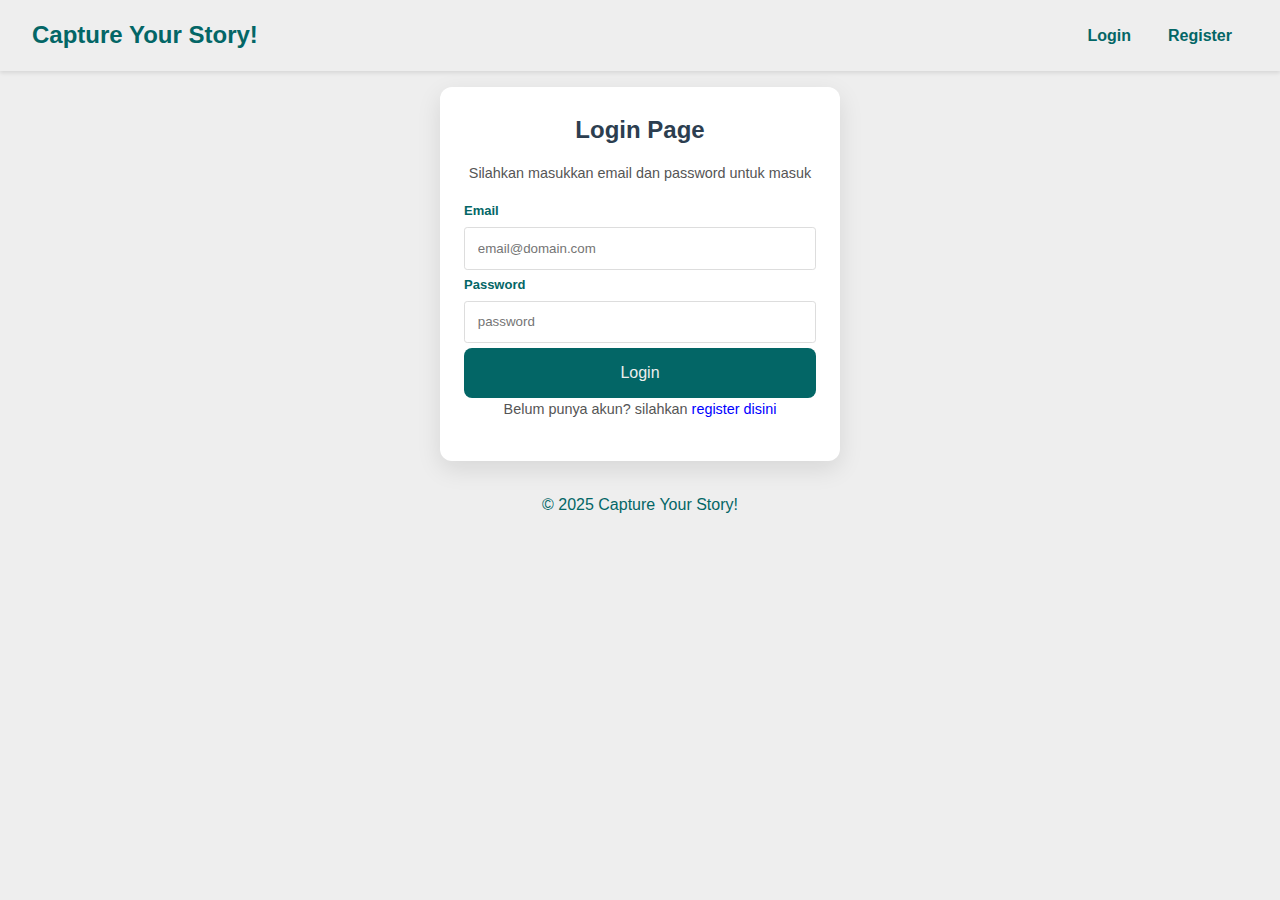
<file: docs/index.html>
<!doctype html><html lang="en"><head><meta http-equiv="Content-Type" content="text/html;charset=UTF-8"/><meta name="viewport" content="width=device-width,initial-scale=1"/><link rel="shortcut icon" href="favicon.png"/><link rel="manifest" href="app.webmanifest"/><title>Capture Your Story!</title><script defer="defer" src="app.bundle.js"></script><link href="app.css" rel="stylesheet"></head><body><a href="#main-content" class="skip-link">Lewati ke Konten Utama</a><header><div class="main-header container"><a class="brand-name" aria-label="Nama Website">Capture Your Story!</a><nav id="navigation-drawer" class="navigation-drawer" aria-label="Navigasi"><ul id="nav-list" class="nav-list"></ul></nav><button id="drawer-button" class="drawer-button" aria-label="Tombol Drawer">☰</button></div></header><main id="main-content" class="main-content"></main><footer><div class="container"><p>&copy; 2025 Capture Your Story!</p></div></footer></body></html>
</file>
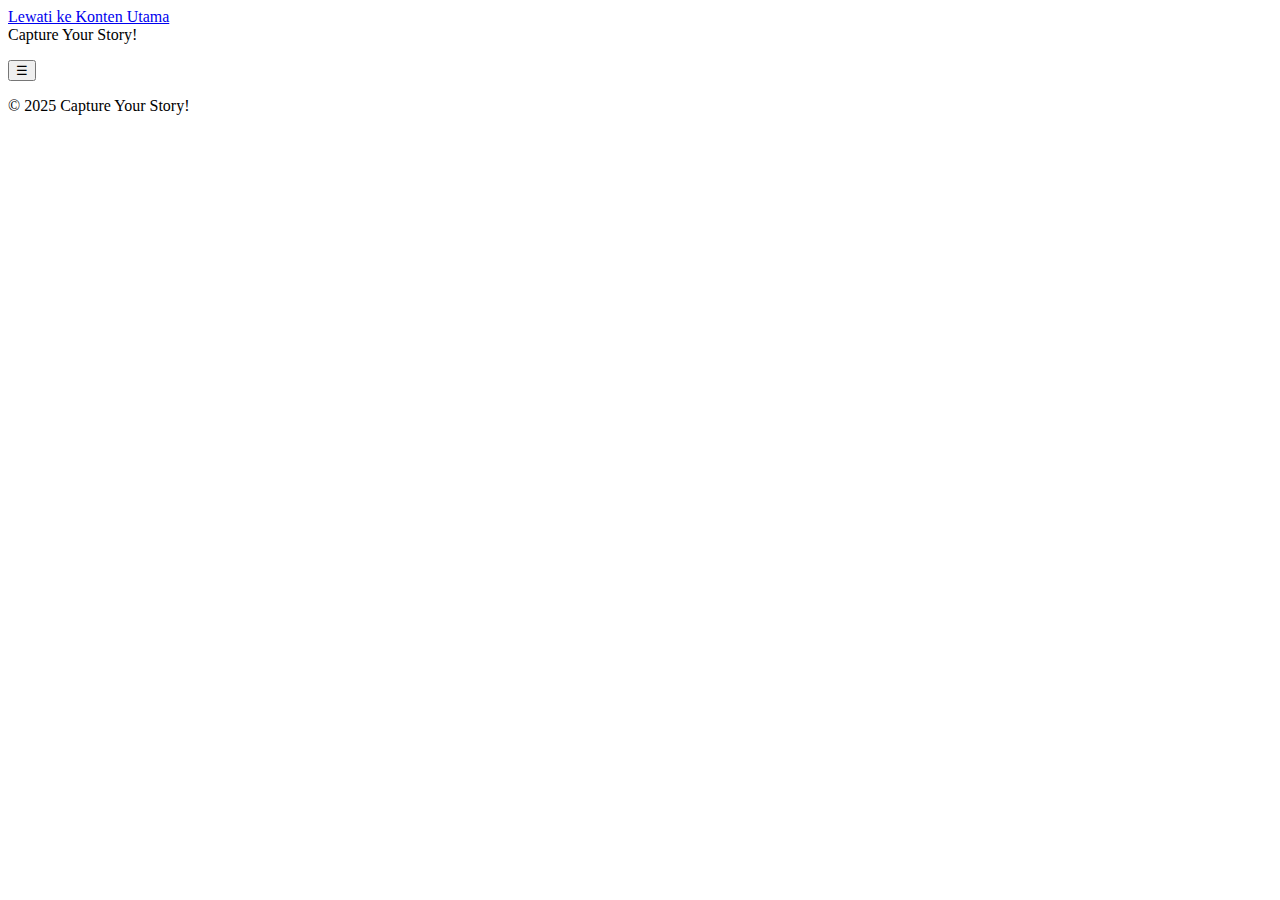
<file: src/index.html>
<!doctype html>
<html lang="en">
  <head>
    <meta http-equiv="Content-Type" content="text/html;charset=UTF-8" />
    <meta name="viewport" content="width=device-width, initial-scale=1.0" />
    <link rel="shortcut icon" href="favicon.png" />

    <title>Capture Your Story!</title>
  </head>
  <body>
    <a href="#main-content" class="skip-link">Lewati ke Konten Utama</a>
    <header>
      <div class="main-header container">
        <a class="brand-name" aria-label="Nama Website">Capture Your Story!</a>

        <nav
          id="navigation-drawer"
          class="navigation-drawer"
          aria-label="Navigasi"
        >
          <ul id="nav-list" class="nav-list"></ul>
        </nav>

        <button
          id="drawer-button"
          class="drawer-button"
          aria-label="Tombol Drawer"
        >
          ☰
        </button>
      </div>
    </header>

    <main id="main-content" class="main-content"></main>
    
    <footer>
      <div class="container">
        <p>&copy; 2025 Capture Your Story!</p>
      </div>
    </footer>
  </body>
</html>
</file>
<file: docs/app.css>
* {
  margin: 0;
  padding: 0;
  box-sizing: border-box;
}

:root {
  --primary-color: #469D89;
  --secondary-color: #248277;
  --accent-color: #99E2B4;
  --text-color: #036666;
  --background-color: #eeeeee;
  --card-color: #78C6A3;
  --shadow: 0 2px 8px rgba(244, 143, 177, 0.2);
}

body {
  font-family: "Poppins", "Comic Neue", "Arial", sans-serif;
  color: var(--text-color);
  background-color: var(--background-color);
  line-height: 1.6;
  overflow-x: hidden;
}

header {
  background-color:var(--background-color);
  box-shadow: 0 2px 4px rgba(0, 0, 0, 0.1);
  position: sticky;
  top: 0;
  z-index: 1000;
}

.main-header {
  min-height: 60px;
  padding-block: 10px;
  display: flex;
  justify-content: space-between;
  align-items: center;
  gap: 15px;
}

footer {
  background-color:  var(--background-color);
  color: var(--text-color);
  text-align: center;
  padding: 15px 0;
}

textarea {
  padding: 0.5rem;
}

.brand-name {
  font-size: 1.5rem;
  font-weight: bold;
  text-decoration: none;
  color: var(--text-color);
  display: inline-block;
  transition: all 0.3s ease;
}

.navigation-drawer {
  min-height: 100vh;
  width: 250px;
  padding: 20px 15px;
  background-color: var(--background-color);
  position: fixed;
  inset-block-start: 0;
  inset-inline-start: 0;
  box-shadow: 2px 0 5px rgba(0, 0, 0, 0.2);
  transform: translateX(-100%);
  transition: transform 350ms ease-in-out;
  z-index: 9999;
}

.navigation-drawer.open {
  transform: translateX(0);
}

.drawer-button {
  padding: 5px;
  border: 0;
  border-radius: 4px;
  display: inline-block;
  font-weight: bold;
  font-size: 24px;
  color: var(--text-color);
  cursor: pointer;
  transition: all 0.3s ease;
}

.drawer-button:hover {
  color: var(--accent-color);
  transition: color .3s;
}

.nav-list {
  list-style: none;
  display: flex;
  flex-direction: column;
  gap: 12px 5px;
}

.nav-list li a {
  padding: 0.8rem 1rem;
  display: block;
  color: var(--text-color);
  font-weight: bold;
  border-radius: 0.5rem;
  font-size: 1rem;
  text-decoration: none;
  transition: all 0.3s ease;
}

.brand-name:hover,
.nav-list li a:hover {
  color:var(--accent-color) ;
  transition: color .3s;
}

.skip-link {
  position: absolute;
  top: -100px;
  left: 0;
  background-color: #fefefe;
  color: #222;
  padding: 8px;
}

.skip-link:focus {
  top: 0;
  z-index: 10000;
}

.loading-spinner,
.loading-spinner-small {
  border: 4px solid rgba(0, 0, 0, 0.1);
  border-left-color: var(--text-color);
  border-radius: 50%;
  animation: spin 1s linear infinite;
}
.loading-spinner {
  width: 40px;
  height: 40px;
}
.loading-spinner-small {
  width: 20px;
  height: 20px;
  display: inline-block;
  margin-right: 8px;
  vertical-align: middle;
}

@keyframes spin {
  to {
    transform: rotate(360deg);
  }
}

.confirm-button .loading-spinner-small {
  border-left-color: var(--accent-color);
}

.confirm-button {
  padding: 1rem;
  border-radius: 0.5rem;
  font-size: 1rem;
  width: 100%;
  border: 0;
  background-color: var(--text-color);
  color: var(--background-color);
  cursor: pointer;
  transition: all 0.3s ease;
  margin-top: auto;
  align-self: flex-start;
}

.confirm-button:hover {
  background-color: var(--primary-color);
  color: var(--text-color); 
}

#logoutBtn {
  border-radius: 0.5rem;
  font-size: 1rem;
  font-weight: bold;
  width: 100%;
  border: 1 ;
  border-style: solid;
  border-width: 3px;
  border-color: var(--text-color);
  background-color: var(--background-color);
  color: var(--text-color);
  cursor: pointer;
  transition: all 0.3s ease;
}

#logoutBtn:hover {
  background-color: var(--text-color);
  color: var(--background-color);
}

#delete-btn{
  padding: 1rem;
  border-radius: 0.5rem;
  font-size: 1rem;
  width: fit-content;
  border: 0;
  color: white;
  cursor: pointer;
  transition: all 0.3s ease;
  background-color: #cf0000;
  display: flex;
  align-items: center;
  justify-content: center;
  gap: 4px;
}

#notification-btn{
  padding: 1rem;
  border-radius: 0.5rem;
  font-size: 1rem;
  width: fit-content;
  border: 0;
  color: white;
  cursor: pointer;
  transition: all 0.3s ease;
  background-color: #cfc100;
  display: flex;
  align-items: center;
  justify-content: center;
  gap: 4px;
}
.lightbox {
  position: fixed;
  top: 0;
  left: 0;
  width: 100%;
  height: 100%;
  z-index: 99999;
  display: flex;
  align-items: center;
  justify-content: center;
}

.lightbox-overlay {
  position: absolute;
  top: 0;
  left: 0;
  width: 100%;
  height: 100%;
  background-color: rgba(0, 0, 0, 0.8);
  cursor: pointer;
  view-transition-name: lightbox;
}

.lightbox-container {
  display: flex;
  flex-direction: column;
  position: relative;
  width: fit-content;
  max-width: 90%;
  max-height: 90%;
  background: var(--card-color);
  border-radius: 8px;
  overflow: hidden;
  z-index: 10000;
  box-shadow: 0 5px 25px rgba(0, 0, 0, 0.3);
  transform-origin: center center;
  view-transition-name: lightbox-container;
}

.lightbox-close-btn {
  position: absolute;
  top: 10px;
  right: 10px;
  background: rgba(0, 0, 0, 0.5);
  color: white;
  border: none;
  border-radius: 50%;
  width: 32px;
  height: 32px;
  display: flex;
  align-items: center;
  justify-content: center;
  cursor: pointer;
  z-index: 10001;
  font-size: 16px;
  transition: background-color 0.2s;
}

.lightbox-close-btn:hover {
  background: rgba(0, 0, 0, 0.7);
}

.lightbox-content {
  display: flex;
  flex-direction: column;
  max-height: 100%;
  overflow-y: auto;
}

.lightbox-image-container {
  width: 100%;
  max-height: 70vh;
  overflow: hidden;
  display: flex;
  justify-content: center;
  align-items: center;
}

.lightbox-image {
  display: block;
  width: 100%;
  height: auto;
  object-fit: cover;
  max-height: 70vh;
}

.lightbox-info {
  width: 100%;
  padding: 20px;
  flex-shrink: 0;
}

.lightbox-title {
  font-size: 24px;
  margin-bottom: 10px;
}

.lightbox-description {
  margin-bottom: 15px;
  line-height: 1.5;
}

.lightbox-date {
  display: block;
  color: var(--text-color);
  font-size: 14px;
}

.story-card {
  cursor: pointer;
  transition:
    transform 0.2s,
    box-shadow 0.2s;
  position: relative;
  z-index: 1;
}

@keyframes scaleCenterIn {
  0% {
    transform: scale(0);
  }

  100% {
    transform: scale(1);
  }
}

@keyframes cameIn {
  0% {
    opacity: 0;
  }

  100% {
    opacity: 1;
  }
}

::view-transition-new(lightbox) {
  animation: 100ms ease-in both cameIn;
}
::view-transition-new(lightbox-container) {
  animation: 300ms ease-in both scaleCenterIn;
}

::view-transition-old(lightbox) {
  animation: 100ms ease-out both reverse cameIn;
}
::view-transition-old(lightbox-container) {
  animation: 300ms ease-out both reverse scaleCenterIn;
}

.form-group {
  display: flex;
  flex-direction: column;
  margin-bottom: 1rem;
}

.form-group label {
  color: black;
  font-weight: bold;
  font-size: small;
  margin-bottom: 0.5rem;
}

.form-group input {
  border-radius: 0.2rem;
  padding: 0.8rem;
  border: 1px solid #ddd;
  transition: border-color 0.3s ease;
}

.form-group input:focus {
  border-color: #3498db;
  outline: none;
  box-shadow: 0 0 0 3px rgba(52, 152, 219, 0.1);
}

.story-card {
  background: var(--card-color);
  border-radius: 12px;
  box-shadow: 0 4px 6px rgba(0, 0, 0, 0.1);
  overflow: hidden;
}

.story-image-container {
  aspect-ratio: 16/9;
  overflow: hidden;
}

.story-image {
  width: 100%;
  height: 100%;
  object-fit: cover;
  border-radius: 12px 12px 0 0;
}

.story-content {
  padding: 1.5rem;
}

.story-title {
  margin: 0 0 0.5rem 0;
  color: var(--text-color);
  font-size: 1.25rem;
  font-weight: 600;
}

.story-description {
  color: var(--text-color);
  line-height: 1.6;
  margin: 0 0 1rem 0;
  display: -webkit-box;
  -webkit-line-clamp: 3;
  line-clamp: 3;
  -webkit-box-orient: vertical;
  overflow: hidden;
}

.story-date {
  margin: 0 0 1rem 0;
  display: block;
  color: var(--text-color);
  font-size: 0.875rem;
  font-weight: 500;
}
.container {
  padding-inline: 32px;
  margin-inline: auto;
  max-width: 1300px;
}

.container-flex {
  display: flex;
  justify-content: center;
  align-items: center;
  padding: 1rem;
}

.container-flex-form {
  background: #ffffff;
  padding: 1.5rem;
  border-radius: 12px;
  box-shadow: 0 8px 24px rgba(0, 0, 0, 0.1);
  width: 100%;
  max-width: 400px;
  margin-inline: auto;
}

.container-flex-form h1 {
  color: #2c3e50;
  font-size: 1.5rem;
  margin-bottom: 0.8rem;
  text-align: center;
  font-weight: 600;
}

.container-flex-form p {
  text-align: center;
  font-size: 0.9rem;
  margin-bottom: 1rem;
  color: #555;
}

.container-flex-form a {
  text-decoration: none;
  color: blue;
  transition: color 0.2s;
}

.container-flex-form a:hover {
  text-decoration: underline;
  color: #0056b3;
}

.form-group {
  display: flex;
  flex-direction: column;
  margin-bottom: 5px;
}

.form-group label {
  color: var(--text-color);
  font-weight: bold;
  font-size: small;
  margin-bottom: 5px;
}

.form-group input {
  border-radius: 0.2rem;
}

.form-group input:focus {
  border-color: #3498db;
  outline: none;
  box-shadow: 0 0 0 3px rgba(52, 152, 219, 0.1);
}

#delete-cache-container{
  gap: 10px;
  width: 100%;
  display: flex;
  justify-content: center;
  margin: 30px 0;
}
.stories-container {
  display: grid;
  grid-template-columns: repeat(auto-fill, minmax(300px, 1fr));
  gap: 2rem;
  margin-bottom: 2rem;
}

@media screen and (max-width: 320px) {
  .container {
    padding-inline: 8px;
    margin: 0 3px;
  }

  section {
    padding: 0.6rem;
    margin-bottom: 0.8rem;
  }

  .main-header {
    padding-block: 6px;
    gap: 6px;
  }

  .brand-name {
    font-size: 0.8rem;
    padding: 0.15rem 0.4rem;
  }

  .drawer-button {
    font-size: 18px;
    padding: 2px;
  }

  .nav-list {
    gap: 6px 0;
  }

  .nav-list li a {
    padding: 0.5rem 0.6rem;
    font-size: 0.85rem;
  }

  .stories-container {
    gap: 0.6rem;
    padding: 0.6rem;
    grid-template-columns: repeat(auto-fill, minmax(180px, 1fr));
  }

  .story-content {
    padding: 0.5rem;
  }

  .story-title {
    font-size: 0.9rem;
    margin-bottom: 0.1rem;
  }

  .story-description {
    font-size: 0.75rem;
    line-height: 1.3;
    margin-bottom: 0.4rem;
  }

  .story-date {
    font-size: 0.65rem;
  }

  .container-flex {
    padding: 0.4rem;
  }

  .container-flex-form {
    padding: 0.8rem;
  }

  .container-flex-form h1 {
    font-size: 1.2rem;
    margin-bottom: 0.4rem;
  }

  .container-flex-form p {
    font-size: 0.75rem;
    margin-bottom: 0.7rem;
  }

  .form-group {
    margin-bottom: 8px;
  }

  .form-group label {
    font-size: 0.7rem;
    margin-bottom: 1px;
  }

  .form-group input,
  .form-group textarea {
    padding: 0.3rem 0.3rem;
    font-size: 0.85rem;
  }

  .confirm-button,
  #logoutBtn {
    padding: 0.5rem 0.7rem;
    font-size: 0.85rem;
  }

  .confirm-button {
    margin-bottom: 5px;
  }

  .add-story {
    padding: 0.4rem;
    margin: 0.6rem auto;
  }

  .camera-view,
  .photo-canvas {
    max-height: 180px;
  }

  .capture-btn {
    width: 35px;
    height: 35px;
    bottom: 0.4rem;
  }

  .capture-btn::after {
    width: 16px;
    height: 16px;
  }

  .file-input {
    margin-top: 0.4rem;
    margin-bottom: 0.4rem;
    font-size: 0.75rem;
  }

  .location-group {
    margin: 0.6rem 0;
  }

  .location-group label {
    font-size: 0.7rem;
  }

  #mapContainer {
    height: 180px;
    margin-top: 6px;
  }

  .image-popup {
    max-width: 40px;
    max-height: 40px;
  }

  .loading-spinner {
    width: 25px;
    height: 25px;
    border-width: 2px;
  }

  .loading-text {
    font-size: 0.85rem;
  }

  .error-container {
    padding: 6px;
    margin: 6px auto;
  }

  .error-message {
    font-size: 0.75rem;
    margin-bottom: 6px;
  }

  .retry-button {
    padding: 5px 10px;
    font-size: 0.8rem;
  }
}

@media screen and (max-width: 425px) {
  .container {
    padding-inline: 10px;
    margin: 0 5px;
  }

  section {
    padding: 0.8rem;
    border-radius: 1rem;
  }

  .main-header {
    padding-block: 8px;
    gap: 8px;
  }

  .brand-name {
    font-size: 0.85rem;
    padding: 0.2rem 0.5rem;
    border-radius: 0.6rem;
  }

  .drawer-button {
    font-size: 20px;
    padding: 3px;
  }

  .nav-list {
    gap: 8px 0;
  }

  .nav-list li a {
    padding: 0.6rem 0.7rem;
    font-size: 0.9rem;
    border-radius: 0.3rem;
  }

  .stories-container {
    gap: 0.8rem;
    padding: 0.8rem;
    grid-template-columns: repeat(auto-fill, minmax(200px, 1fr));
  }

  .story-content {
    padding: 0.6rem;
  }

  .story-title {
    font-size: 0.95rem;
    margin-bottom: 0.2rem;
  }

  .story-description {
    font-size: 0.8rem;
    line-height: 1.4;
    margin-bottom: 0.5rem;
    -webkit-line-clamp: 6;
    line-clamp: 6;
  }

  .story-date {
    font-size: 0.7rem;
  }

  .container-flex {
    padding: 0.5rem;
  }

  .container-flex-form {
    padding: 1rem;
    border-radius: 8px;
  }

  .container-flex-form h1 {
    font-size: 1.3rem;
    margin-bottom: 0.5rem;
  }

  .container-flex-form p {
    font-size: 0.8rem;
    margin-bottom: 0.6rem;
  }

  .form-group {
    margin-bottom: 10px;
  }

  .form-group label {
    font-size: 0.75rem;
    margin-bottom: 2px;
  }

  .form-group input {
    padding: 0.4rem 0.4rem;
    font-size: 0.9rem;
  }

  .confirm-button,
  #logoutBtn {
    padding: 0.6rem 0.8rem;
    font-size: 0.9rem;
  }

  .confirm-button {
    margin-bottom: 6px;
  }

  .add-story {
    padding: 0.5rem;
    margin: 0.8rem auto;
  }

  .camera-view {
    max-height: 200px;
  }

  .photos-canvas {
    max-height: 200px;
  }

  .capture-btn {
    width: 40px;
    height: 40px;
    bottom: 0.5rem;
  }

  .capture-btn::after {
    width: 18px;
    height: 18px;
  }

  .file-input {
    margin-top: 0.5rem;
    margin-bottom: 0.5rem;
    font-size: 0.8rem;
  }

  .location-group {
    margin: 0.8rem 0;
  }

  .location-group label {
    font-size: 0.75rem;
  }

  .location-group input[type='text'] {
    padding: 0.4rem;
    font-size: 0.85rem;
  }

  .error-message {
    padding: 0.5rem;
    margin-top: 0.5rem;
    font-size: 0.8rem;
  }

  #mapContainer {
    height: 200px;
    margin-top: 8px;
  }

  .image-popup {
    max-width: 50px;
    max-height: 50px;
  }

  .loading-spinner {
    width: 30px;
    height: 30px;
    border-width: 3px;
  }

  .loading-text {
    font-size: 0.9rem;
  }

  .error-container {
    padding: 8px;
    margin: 8px auto;
  }

  .error-message {
    font-size: 0.85rem;
    margin-bottom: 8px;
  }

  .retry-button {
    padding: 6px 12px;
    font-size: 0.85rem;
  }
}

@media screen and (max-width: 768px) {
  .container {
    padding-inline: 15px;
  }

  section {
    padding: 1rem;
    margin-bottom: 1rem;
  }

  .main-header {
    padding-block: 10px;
    gap: 10px;
  }

  .brand-name {
    font-size: 0.9rem;
    padding: 0.3rem 0.6rem;
    border-radius: 0.8rem;
  }

  .drawer-button {
    font-size: 22px;
    padding: 4px;
  }

  .nav-list {
    gap: 10px 0;
  }

  .nav-list li a {
    padding: 0.7rem 0.8rem;
    font-size: 0.95rem;
    border-radius: 0.4rem;
  }

  .stories-container {
    gap: 1rem;
    padding: 1rem;
  }

  .story-content {
    padding: 0.8rem;
  }

  .story-title {
    font-size: 1rem;
    margin-bottom: 0.3rem;
  }

  .story-description {
    font-size: 0.85rem;
    line-height: 1.5;
    margin-bottom: 0.6rem;
    -webkit-line-clamp: 5;
    line-clamp: 5;
  }

  .story-date {
    font-size: 0.75rem;
  }

  .container-flex {
    padding: 0.8rem;
  }

  .container-flex-form {
    padding: 1.2rem;
  }

  .container-flex-form h1 {
    font-size: 1.4rem;
    margin-bottom: 0.6rem;
  }

  .container-flex-form p {
    font-size: 0.85rem;
    margin-bottom: 0.8rem;
  }

  .form-group {
    margin-bottom: 12px;
  }

  .form-group label {
    font-size: 0.8rem;
    margin-bottom: 3px;
  }

  .form-group input {
    padding: 0.6rem 0.5rem;
    font-size: 0.95rem;
  }

  .confirm-button,
  #logoutBtn {
    padding: 0.7rem 1rem;
    font-size: 0.95rem;
  }

  .confirm-button {
    margin-bottom: 8px;
  }

  .add-story {
    padding: 0.8rem;
    margin: 1rem auto;
    box-shadow: none;
    border-radius: 0;
  }

  .camera-view {
    max-height: 250px;
  }

  .photos-canvas {
    max-height: 250px;
  }

  .capture-btn {
    width: 45px;
    height: 45px;
    bottom: 0.6rem;
  }

  .capture-btn::after {
    width: 20px;
    height: 20px;
  }

  .file-input {
    margin-top: 0.6rem;
    margin-bottom: 0.6rem;
    font-size: 0.85rem;
  }

  .location-group {
    margin: 1rem 0;
  }

  .location-group label {
    font-size: 0.8rem;
  }

  .location-group input[type='text'] {
    padding: 0.5rem;
    font-size: 0.9rem;
  }

  .error-message {
    padding: 0.6rem;
    margin-top: 0.6rem;
    font-size: 0.85rem;
  }

  #mapContainer {
    height: 250px;
    margin-top: 10px;
  }

  .image-popup {
    max-width: 60px;
    max-height: 60px;
  }

  .loading-spinner {
    width: 35px;
    height: 35px;
    border-width: 3px;
  }

  .loading-text {
    font-size: 0.95rem;
  }

  .error-container {
    padding: 10px;
    margin: 10px auto;
    max-width: 95%;
  }

  .error-message {
    font-size: 0.9rem;
  }

  .retry-button {
    padding: 8px 16px;
    font-size: 0.9rem;
  }
}

@media screen and (width > 1000px) {
  .navigation-drawer {
    min-height: auto;
    width: auto;
    padding: 0;
    background-color: transparent;

    flex-direction: row;
    justify-content: space-between;

    position: static;
    box-shadow: none;
    transform: translateX(0);
  }

  .nav-list {
    flex-direction: row;
  }

  .nav-list li a {
    display: inline-block;
  }

  .drawer-button {
    display: none;
  }
}

.add-story {
  max-width: 600px;
  margin: 0 auto;
  /* padding: 2rem; */
  margin-bottom: 2rem;
}

.camera-preview {
  position: relative;
  margin-bottom: 1rem;
  border-radius: 8px;
  overflow: hidden;
  background: var(--background-color);
}

.camera-view,
.photo-canvas {
  width: 100%;
  height: 400px;
  object-fit: cover;
  border-radius: 8px;
}

.capture-btn {
  position: absolute;
  bottom: 1rem;
  left: 50%;
  transform: translateX(-50%);
  width: 56px;
  height: 56px;
  border-radius: 50%;
  border: 2px solid white;
  background: rgba(255, 255, 255, 0.3);
  cursor: pointer;
  transition: all 0.2s;
}

.capture-btn:hover {
  background: rgba(255, 255, 255, 0.5);
}

.location-group {
  margin: 1rem 0;
}

.form-group > label {
  color: var(--text-color);
}

/* Home Page Styles */
.heading--container {
  justify-content: center;
  text-align: center;
  border-radius: 1.5rem;
  margin: 2rem;
}

.stories-container {
  display: grid;
  grid-template-columns: repeat(auto-fill, minmax(300px, 1fr));
  gap: 2rem;
}

/* Map Page Styles */
#mapContainer {
  height: 400px;
  width: 100%;
  border: 1px solid #ccc;
  background: black;
  z-index: 1;
}

.image-popup {
  max-width: 48px !important;
  max-height: 48px !important;
}

@keyframes spin {
  0% {
    transform: rotate(0deg);
  }
  100% {
    transform: rotate(360deg);
  }
}

@keyframes vt-fade-out-slide-left {
  from {
    opacity: 1;
    transform: translateX(0) scale(1);
  }
  to {
    opacity: 0;
    transform: translateX(-100px) scale(0.8);
  }
}

@keyframes vt-fade-in-slide-right {
  from {
    opacity: 0;
    transform: translateX(100px) scale(0.8);
  }
  to {
    opacity: 1;
    transform: translateX(0) scale(1);
  }
}

@keyframes vt-slide-up-fade-out {
  from {
    transform: translateY(0);
    opacity: 1;
  }
  to {
    transform: translateY(-50px);
    opacity: 0;
  }
}

@keyframes scaleCenterIn {
  0% {
    transform: scale(0.5);
  }

  100% {
    transform: scale(1);
  }
}

@keyframes scaleCenterOut {
  0% {
    transform: scale(0.5);
  }

  100% {
    transform: scale(1);
  }
}

.error-message {
  color: #e74c3c;
  padding: 1rem;
  margin-top: 1rem;
  border-radius: 4px;
  background: #fdedec;
}

.error-container {
  padding: 15px;
  background-color: #ffebee;
  border: 1px solid #ffcdd2;
  border-radius: 4px;
  margin: 15px 0;
}


/* Loading Styles */
.global-loading-overlay {
  position: fixed;
  top: 0;
  left: 0;
  width: 100vw;
  height: 100vh;
  background: rgba(0, 0, 0, 0.7);
  display: none;
  justify-content: center;
  align-items: center;
  z-index: 9999;
  flex-direction: column;
}

.loading-spinner {
  width: 50px;
  height: 50px;
  border: 5px solid var(--accent-color);
  border-top: 5px solid var(--text-color);
  border-radius: 50%;
  animation: spin 1s linear infinite;
  margin-bottom: 20px;
}

.loading-text {
  font-size: 18px;
  color: #fff;
  text-align: center;
  max-width: 80%;
}



/* required styles */

.leaflet-pane,
.leaflet-tile,
.leaflet-marker-icon,
.leaflet-marker-shadow,
.leaflet-tile-container,
.leaflet-pane > svg,
.leaflet-pane > canvas,
.leaflet-zoom-box,
.leaflet-image-layer,
.leaflet-layer {
	position: absolute;
	left: 0;
	top: 0;
	}
.leaflet-container {
	overflow: hidden;
	}
.leaflet-tile,
.leaflet-marker-icon,
.leaflet-marker-shadow {
	-webkit-user-select: none;
	   -moz-user-select: none;
	        user-select: none;
	  -webkit-user-drag: none;
	}
/* Prevents IE11 from highlighting tiles in blue */
.leaflet-tile::selection {
	background: transparent;
}
/* Safari renders non-retina tile on retina better with this, but Chrome is worse */
.leaflet-safari .leaflet-tile {
	image-rendering: -webkit-optimize-contrast;
	}
/* hack that prevents hw layers "stretching" when loading new tiles */
.leaflet-safari .leaflet-tile-container {
	width: 1600px;
	height: 1600px;
	-webkit-transform-origin: 0 0;
	}
.leaflet-marker-icon,
.leaflet-marker-shadow {
	display: block;
	}
/* .leaflet-container svg: reset svg max-width decleration shipped in Joomla! (joomla.org) 3.x */
/* .leaflet-container img: map is broken in FF if you have max-width: 100% on tiles */
.leaflet-container .leaflet-overlay-pane svg {
	max-width: none !important;
	max-height: none !important;
	}
.leaflet-container .leaflet-marker-pane img,
.leaflet-container .leaflet-shadow-pane img,
.leaflet-container .leaflet-tile-pane img,
.leaflet-container img.leaflet-image-layer,
.leaflet-container .leaflet-tile {
	max-width: none !important;
	max-height: none !important;
	width: auto;
	padding: 0;
	}

.leaflet-container img.leaflet-tile {
	/* See: https://bugs.chromium.org/p/chromium/issues/detail?id=600120 */
	mix-blend-mode: plus-lighter;
}

.leaflet-container.leaflet-touch-zoom {
	-ms-touch-action: pan-x pan-y;
	touch-action: pan-x pan-y;
	}
.leaflet-container.leaflet-touch-drag {
	-ms-touch-action: pinch-zoom;
	/* Fallback for FF which doesn't support pinch-zoom */
	touch-action: none;
	touch-action: pinch-zoom;
}
.leaflet-container.leaflet-touch-drag.leaflet-touch-zoom {
	-ms-touch-action: none;
	touch-action: none;
}
.leaflet-container {
	-webkit-tap-highlight-color: transparent;
}
.leaflet-container a {
	-webkit-tap-highlight-color: rgba(51, 181, 229, 0.4);
}
.leaflet-tile {
	filter: inherit;
	visibility: hidden;
	}
.leaflet-tile-loaded {
	visibility: inherit;
	}
.leaflet-zoom-box {
	width: 0;
	height: 0;
	-moz-box-sizing: border-box;
	     box-sizing: border-box;
	z-index: 800;
	}
/* workaround for https://bugzilla.mozilla.org/show_bug.cgi?id=888319 */
.leaflet-overlay-pane svg {
	-moz-user-select: none;
	}

.leaflet-pane         { z-index: 400; }

.leaflet-tile-pane    { z-index: 200; }
.leaflet-overlay-pane { z-index: 400; }
.leaflet-shadow-pane  { z-index: 500; }
.leaflet-marker-pane  { z-index: 600; }
.leaflet-tooltip-pane   { z-index: 650; }
.leaflet-popup-pane   { z-index: 700; }

.leaflet-map-pane canvas { z-index: 100; }
.leaflet-map-pane svg    { z-index: 200; }

.leaflet-vml-shape {
	width: 1px;
	height: 1px;
	}
.lvml {
	behavior: url(#default#VML);
	display: inline-block;
	position: absolute;
	}


/* control positioning */

.leaflet-control {
	position: relative;
	z-index: 800;
	pointer-events: visiblePainted; /* IE 9-10 doesn't have auto */
	pointer-events: auto;
	}
.leaflet-top,
.leaflet-bottom {
	position: absolute;
	z-index: 1000;
	pointer-events: none;
	}
.leaflet-top {
	top: 0;
	}
.leaflet-right {
	right: 0;
	}
.leaflet-bottom {
	bottom: 0;
	}
.leaflet-left {
	left: 0;
	}
.leaflet-control {
	float: left;
	clear: both;
	}
.leaflet-right .leaflet-control {
	float: right;
	}
.leaflet-top .leaflet-control {
	margin-top: 10px;
	}
.leaflet-bottom .leaflet-control {
	margin-bottom: 10px;
	}
.leaflet-left .leaflet-control {
	margin-left: 10px;
	}
.leaflet-right .leaflet-control {
	margin-right: 10px;
	}


/* zoom and fade animations */

.leaflet-fade-anim .leaflet-popup {
	opacity: 0;
	-webkit-transition: opacity 0.2s linear;
	   -moz-transition: opacity 0.2s linear;
	        transition: opacity 0.2s linear;
	}
.leaflet-fade-anim .leaflet-map-pane .leaflet-popup {
	opacity: 1;
	}
.leaflet-zoom-animated {
	-webkit-transform-origin: 0 0;
	    -ms-transform-origin: 0 0;
	        transform-origin: 0 0;
	}
svg.leaflet-zoom-animated {
	will-change: transform;
}

.leaflet-zoom-anim .leaflet-zoom-animated {
	-webkit-transition: -webkit-transform 0.25s cubic-bezier(0,0,0.25,1);
	   -moz-transition:    -moz-transform 0.25s cubic-bezier(0,0,0.25,1);
	        transition:         transform 0.25s cubic-bezier(0,0,0.25,1);
	}
.leaflet-zoom-anim .leaflet-tile,
.leaflet-pan-anim .leaflet-tile {
	-webkit-transition: none;
	   -moz-transition: none;
	        transition: none;
	}

.leaflet-zoom-anim .leaflet-zoom-hide {
	visibility: hidden;
	}


/* cursors */

.leaflet-interactive {
	cursor: pointer;
	}
.leaflet-grab {
	cursor: -webkit-grab;
	cursor:    -moz-grab;
	cursor:         grab;
	}
.leaflet-crosshair,
.leaflet-crosshair .leaflet-interactive {
	cursor: crosshair;
	}
.leaflet-popup-pane,
.leaflet-control {
	cursor: auto;
	}
.leaflet-dragging .leaflet-grab,
.leaflet-dragging .leaflet-grab .leaflet-interactive,
.leaflet-dragging .leaflet-marker-draggable {
	cursor: move;
	cursor: -webkit-grabbing;
	cursor:    -moz-grabbing;
	cursor:         grabbing;
	}

/* marker & overlays interactivity */
.leaflet-marker-icon,
.leaflet-marker-shadow,
.leaflet-image-layer,
.leaflet-pane > svg path,
.leaflet-tile-container {
	pointer-events: none;
	}

.leaflet-marker-icon.leaflet-interactive,
.leaflet-image-layer.leaflet-interactive,
.leaflet-pane > svg path.leaflet-interactive,
svg.leaflet-image-layer.leaflet-interactive path {
	pointer-events: visiblePainted; /* IE 9-10 doesn't have auto */
	pointer-events: auto;
	}

/* visual tweaks */

.leaflet-container {
	background: #ddd;
	outline-offset: 1px;
	}
.leaflet-container a {
	color: #0078A8;
	}
.leaflet-zoom-box {
	border: 2px dotted #38f;
	background: rgba(255,255,255,0.5);
	}


/* general typography */
.leaflet-container {
	font-family: "Helvetica Neue", Arial, Helvetica, sans-serif;
	font-size: 12px;
	font-size: 0.75rem;
	line-height: 1.5;
	}


/* general toolbar styles */

.leaflet-bar {
	box-shadow: 0 1px 5px rgba(0,0,0,0.65);
	border-radius: 4px;
	}
.leaflet-bar a {
	background-color: #fff;
	border-bottom: 1px solid #ccc;
	width: 26px;
	height: 26px;
	line-height: 26px;
	display: block;
	text-align: center;
	text-decoration: none;
	color: black;
	}
.leaflet-bar a,
.leaflet-control-layers-toggle {
	background-position: 50% 50%;
	background-repeat: no-repeat;
	display: block;
	}
.leaflet-bar a:hover,
.leaflet-bar a:focus {
	background-color: #f4f4f4;
	}
.leaflet-bar a:first-child {
	border-top-left-radius: 4px;
	border-top-right-radius: 4px;
	}
.leaflet-bar a:last-child {
	border-bottom-left-radius: 4px;
	border-bottom-right-radius: 4px;
	border-bottom: none;
	}
.leaflet-bar a.leaflet-disabled {
	cursor: default;
	background-color: #f4f4f4;
	color: #bbb;
	}

.leaflet-touch .leaflet-bar a {
	width: 30px;
	height: 30px;
	line-height: 30px;
	}
.leaflet-touch .leaflet-bar a:first-child {
	border-top-left-radius: 2px;
	border-top-right-radius: 2px;
	}
.leaflet-touch .leaflet-bar a:last-child {
	border-bottom-left-radius: 2px;
	border-bottom-right-radius: 2px;
	}

/* zoom control */

.leaflet-control-zoom-in,
.leaflet-control-zoom-out {
	font: bold 18px 'Lucida Console', Monaco, monospace;
	text-indent: 1px;
	}

.leaflet-touch .leaflet-control-zoom-in, .leaflet-touch .leaflet-control-zoom-out  {
	font-size: 22px;
	}


/* layers control */

.leaflet-control-layers {
	box-shadow: 0 1px 5px rgba(0,0,0,0.4);
	background: #fff;
	border-radius: 5px;
	}
.leaflet-control-layers-toggle {
	background-image: url(416d91365b44e4b4f477.png);
	width: 36px;
	height: 36px;
	}
.leaflet-retina .leaflet-control-layers-toggle {
	background-image: url(8f2c4d11474275fbc161.png);
	background-size: 26px 26px;
	}
.leaflet-touch .leaflet-control-layers-toggle {
	width: 44px;
	height: 44px;
	}
.leaflet-control-layers .leaflet-control-layers-list,
.leaflet-control-layers-expanded .leaflet-control-layers-toggle {
	display: none;
	}
.leaflet-control-layers-expanded .leaflet-control-layers-list {
	display: block;
	position: relative;
	}
.leaflet-control-layers-expanded {
	padding: 6px 10px 6px 6px;
	color: #333;
	background: #fff;
	}
.leaflet-control-layers-scrollbar {
	overflow-y: scroll;
	overflow-x: hidden;
	padding-right: 5px;
	}
.leaflet-control-layers-selector {
	margin-top: 2px;
	position: relative;
	top: 1px;
	}
.leaflet-control-layers label {
	display: block;
	font-size: 13px;
	font-size: 1.08333em;
	}
.leaflet-control-layers-separator {
	height: 0;
	border-top: 1px solid #ddd;
	margin: 5px -10px 5px -6px;
	}

/* Default icon URLs */
.leaflet-default-icon-path { /* used only in path-guessing heuristic, see L.Icon.Default */
	background-image: url(2b3e1faf89f94a483539.png);
	}


/* attribution and scale controls */

.leaflet-container .leaflet-control-attribution {
	background: #fff;
	background: rgba(255, 255, 255, 0.8);
	margin: 0;
	}
.leaflet-control-attribution,
.leaflet-control-scale-line {
	padding: 0 5px;
	color: #333;
	line-height: 1.4;
	}
.leaflet-control-attribution a {
	text-decoration: none;
	}
.leaflet-control-attribution a:hover,
.leaflet-control-attribution a:focus {
	text-decoration: underline;
	}
.leaflet-attribution-flag {
	display: inline !important;
	vertical-align: baseline !important;
	width: 1em;
	height: 0.6669em;
	}
.leaflet-left .leaflet-control-scale {
	margin-left: 5px;
	}
.leaflet-bottom .leaflet-control-scale {
	margin-bottom: 5px;
	}
.leaflet-control-scale-line {
	border: 2px solid #777;
	border-top: none;
	line-height: 1.1;
	padding: 2px 5px 1px;
	white-space: nowrap;
	-moz-box-sizing: border-box;
	     box-sizing: border-box;
	background: rgba(255, 255, 255, 0.8);
	text-shadow: 1px 1px #fff;
	}
.leaflet-control-scale-line:not(:first-child) {
	border-top: 2px solid #777;
	border-bottom: none;
	margin-top: -2px;
	}
.leaflet-control-scale-line:not(:first-child):not(:last-child) {
	border-bottom: 2px solid #777;
	}

.leaflet-touch .leaflet-control-attribution,
.leaflet-touch .leaflet-control-layers,
.leaflet-touch .leaflet-bar {
	box-shadow: none;
	}
.leaflet-touch .leaflet-control-layers,
.leaflet-touch .leaflet-bar {
	border: 2px solid rgba(0,0,0,0.2);
	background-clip: padding-box;
	}


/* popup */

.leaflet-popup {
	position: absolute;
	text-align: center;
	margin-bottom: 20px;
	}
.leaflet-popup-content-wrapper {
	padding: 1px;
	text-align: left;
	border-radius: 12px;
	}
.leaflet-popup-content {
	margin: 13px 24px 13px 20px;
	line-height: 1.3;
	font-size: 13px;
	font-size: 1.08333em;
	min-height: 1px;
	}
.leaflet-popup-content p {
	margin: 17px 0;
	margin: 1.3em 0;
	}
.leaflet-popup-tip-container {
	width: 40px;
	height: 20px;
	position: absolute;
	left: 50%;
	margin-top: -1px;
	margin-left: -20px;
	overflow: hidden;
	pointer-events: none;
	}
.leaflet-popup-tip {
	width: 17px;
	height: 17px;
	padding: 1px;

	margin: -10px auto 0;
	pointer-events: auto;

	-webkit-transform: rotate(45deg);
	   -moz-transform: rotate(45deg);
	    -ms-transform: rotate(45deg);
	        transform: rotate(45deg);
	}
.leaflet-popup-content-wrapper,
.leaflet-popup-tip {
	background: white;
	color: #333;
	box-shadow: 0 3px 14px rgba(0,0,0,0.4);
	}
.leaflet-container a.leaflet-popup-close-button {
	position: absolute;
	top: 0;
	right: 0;
	border: none;
	text-align: center;
	width: 24px;
	height: 24px;
	font: 16px/24px Tahoma, Verdana, sans-serif;
	color: #757575;
	text-decoration: none;
	background: transparent;
	}
.leaflet-container a.leaflet-popup-close-button:hover,
.leaflet-container a.leaflet-popup-close-button:focus {
	color: #585858;
	}
.leaflet-popup-scrolled {
	overflow: auto;
	}

.leaflet-oldie .leaflet-popup-content-wrapper {
	-ms-zoom: 1;
	}
.leaflet-oldie .leaflet-popup-tip {
	width: 24px;
	margin: 0 auto;

	-ms-filter: "progid:DXImageTransform.Microsoft.Matrix(M11=0.70710678, M12=0.70710678, M21=-0.70710678, M22=0.70710678)";
	filter: progid:DXImageTransform.Microsoft.Matrix(M11=0.70710678, M12=0.70710678, M21=-0.70710678, M22=0.70710678);
	}

.leaflet-oldie .leaflet-control-zoom,
.leaflet-oldie .leaflet-control-layers,
.leaflet-oldie .leaflet-popup-content-wrapper,
.leaflet-oldie .leaflet-popup-tip {
	border: 1px solid #999;
	}


/* div icon */

.leaflet-div-icon {
	background: #fff;
	border: 1px solid #666;
	}


/* Tooltip */
/* Base styles for the element that has a tooltip */
.leaflet-tooltip {
	position: absolute;
	padding: 6px;
	background-color: #fff;
	border: 1px solid #fff;
	border-radius: 3px;
	color: #222;
	white-space: nowrap;
	-webkit-user-select: none;
	-moz-user-select: none;
	-ms-user-select: none;
	user-select: none;
	pointer-events: none;
	box-shadow: 0 1px 3px rgba(0,0,0,0.4);
	}
.leaflet-tooltip.leaflet-interactive {
	cursor: pointer;
	pointer-events: auto;
	}
.leaflet-tooltip-top:before,
.leaflet-tooltip-bottom:before,
.leaflet-tooltip-left:before,
.leaflet-tooltip-right:before {
	position: absolute;
	pointer-events: none;
	border: 6px solid transparent;
	background: transparent;
	content: "";
	}

/* Directions */

.leaflet-tooltip-bottom {
	margin-top: 6px;
}
.leaflet-tooltip-top {
	margin-top: -6px;
}
.leaflet-tooltip-bottom:before,
.leaflet-tooltip-top:before {
	left: 50%;
	margin-left: -6px;
	}
.leaflet-tooltip-top:before {
	bottom: 0;
	margin-bottom: -12px;
	border-top-color: #fff;
	}
.leaflet-tooltip-bottom:before {
	top: 0;
	margin-top: -12px;
	margin-left: -6px;
	border-bottom-color: #fff;
	}
.leaflet-tooltip-left {
	margin-left: -6px;
}
.leaflet-tooltip-right {
	margin-left: 6px;
}
.leaflet-tooltip-left:before,
.leaflet-tooltip-right:before {
	top: 50%;
	margin-top: -6px;
	}
.leaflet-tooltip-left:before {
	right: 0;
	margin-right: -12px;
	border-left-color: #fff;
	}
.leaflet-tooltip-right:before {
	left: 0;
	margin-left: -12px;
	border-right-color: #fff;
	}

/* Printing */

@media print {
	/* Prevent printers from removing background-images of controls. */
	.leaflet-control {
		-webkit-print-color-adjust: exact;
		print-color-adjust: exact;
		}
	}

/* Default icon options */
.leaflet-default-icon-icon {
	background-image: url(2b3e1faf89f94a483539.png), url(680f69f3c2e6b90c1812.png); /* normal[, Retina] */
	cursor: url(2b3e1faf89f94a483539.png), url(680f69f3c2e6b90c1812.png), auto; /* normal[, Retina], auto for compliance with cursor syntax */
	width: 25px;
	height: 41px;
	margin: -41px -12px; /* margin top and left to reversely position iconAnchor */
	}
.leaflet-default-icon-shadow {
	background-image: url(a0c6cc1401c107b501ef.png); /* normal[, Retina] */
	cursor: url(a0c6cc1401c107b501ef.png), auto; /* normal[, Retina], auto */
	width: 41px;
	height: 41px;
	margin: -41px -12px; /* margin top and left to reversely position shadowAnchor */
	}
.leaflet-default-icon-popup {
	margin: -34px 1px; /* margin top and left to position popupAnchor */
	}
.leaflet-default-icon-tooltip {
	margin: -28px 16px; /* margin top and left to position tooltipAnchor, even if direction 'bottom' or 'right' */
	}
</file>
